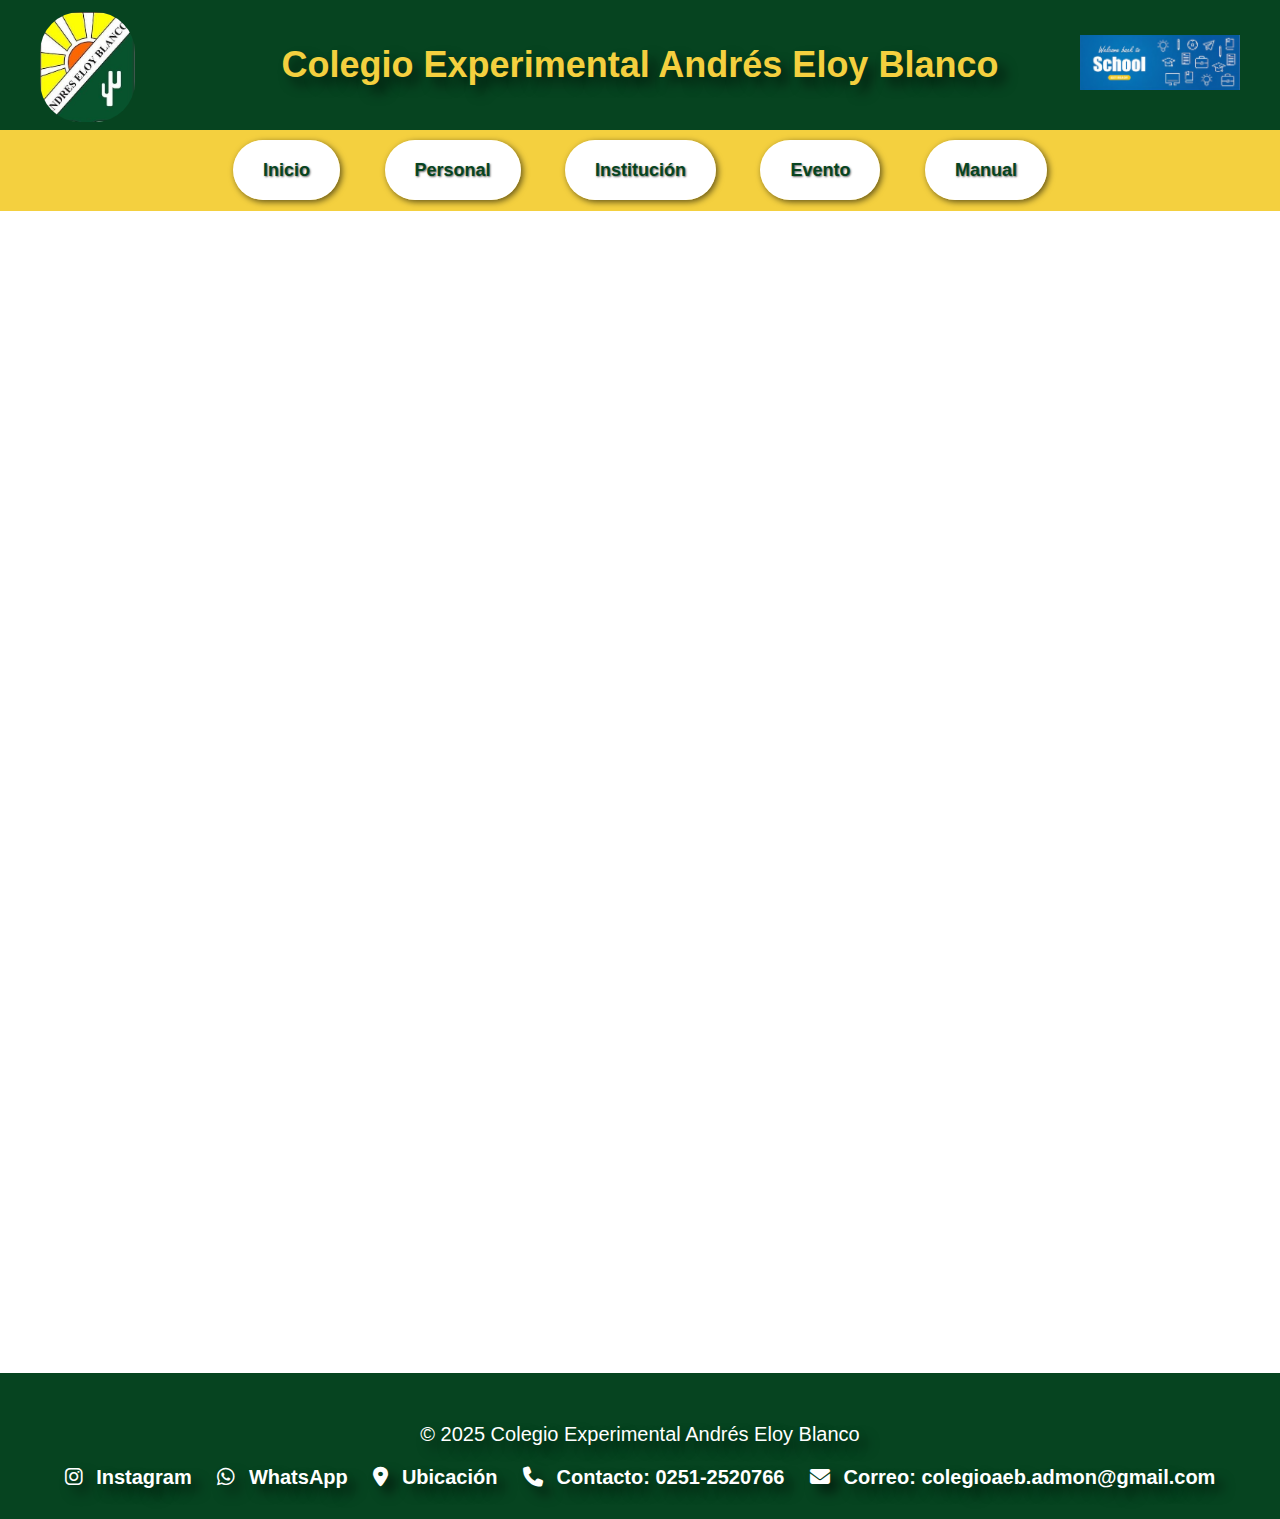
<file: ColegioAELBBfinal/index.html>
<!DOCTYPE html> <!-- Define el tipo de documento como HTML5 -->
<html lang="es"> <!-- Indica que el idioma principal del contenido es español -->
<head>
  <meta charset="UTF-8"> <!-- Codificación de caracteres para soportar acentos y símbolos -->
  <meta name="viewport" content="width=device-width, initial-scale=1.0"> <!-- Hace que el sitio sea responsive en móviles -->
  <title>COLEGIO AELB </title> <!-- Título que aparece en la pestaña del navegador -->
  <link rel="stylesheet" href="Style/style.css"> <!-- Enlace al archivo CSS dentro de la carpeta Style -->
  <link rel="stylesheet" href="https://cdnjs.cloudflare.com/ajax/libs/font-awesome/6.5.0/css/all.min.css">
</head>
<body>

  <!-- Encabezado principal del sitio -->
<header>
  <img src="img/banner.png" alt="Banner" class="banner">
  <img src="img/logo.jpg" alt="Logo" class="Logo">
  <div class="contenedor-texto-banner">
    <div class="texto-box">
      <h1>Colegio Experimental Andrés Eloy Blanco</h1>
    </div>
  </div>
</header>

  <!-- Menú de navegación con enlaces a las otras páginas -->
  <nav>
    <ul>
      <li><a href="index.html" class="active">Inicio</a></li>
      <li><a href="personal.html">Personal</a></li>
      <li><a href="institucion.html">Institución</a></li>
      <li><a href="evento.html">Evento</a></li>
      <li><a href="MANUAL DE USUARIO COLEGIO ANDRÉS ELOY BLANCO WEB.pdf" target="_blank">Manual</a></li>
    </ul>
  </nav>

  <!-- Sección central de bienvenida -->
<section class="bienvenida">
  <div class="overlay">
    <h2>Bienvenidos</h2>
    <p>Conoce nuestra institución y su compromiso con la educación.</p>
  </div>
</section>

<!-- Contenedor para dos secciones lado a lado -->
<div class="secciones-dobles">
  <!-- Sección de introducción -->
  <section class="introduccion">
    <div class="overlay">
      <h2>Introducción</h2>
      <p>El Colegio Experimental Andrés Eloy Blanco es un espacio de formación integral...</p>
    </div>
  </section>

  <!-- Sección de valores -->
  <section class="valores">
    <div class="overlay">
      <h2>Valores</h2>
      <p>Respeto, responsabilidad, solidaridad y compromiso.</p>
    </div>
  </section>
</div>


  <!-- Pie de página con derechos de autor -->
  <footer>
  <p>&copy; 2025 Colegio Experimental Andrés Eloy Blanco</p>
  <div class="footer-links">
    <a href="https://www.instagram.com/andreseloyblancooficial" target="_blank"><i class="fab fa-instagram"></i> Instagram</a>
    <a href="https://wa.me/584121408017" target="_blank"><i class="fab fa-whatsapp"></i> WhatsApp</a> 
    <a href="https://www.google.com/maps?q=Colegio+Experimental+Andrés+Eloy+Blanco,+Barquisimeto,+Lara,+Venezuela" target="_blank"><i class="fas fa-map-marker-alt"></i> Ubicación</a> 
    <a href="tel:+582512520766"><i class="fas fa-phone"></i> Contacto: 0251-2520766</a> 
    <a href="mailto:colegioaeb.admon@gmail.com"><i class="fas fa-envelope"></i> Correo: colegioaeb.admon@gmail.com</a>
  </div>
</footer>
</body>
</html>
</file>
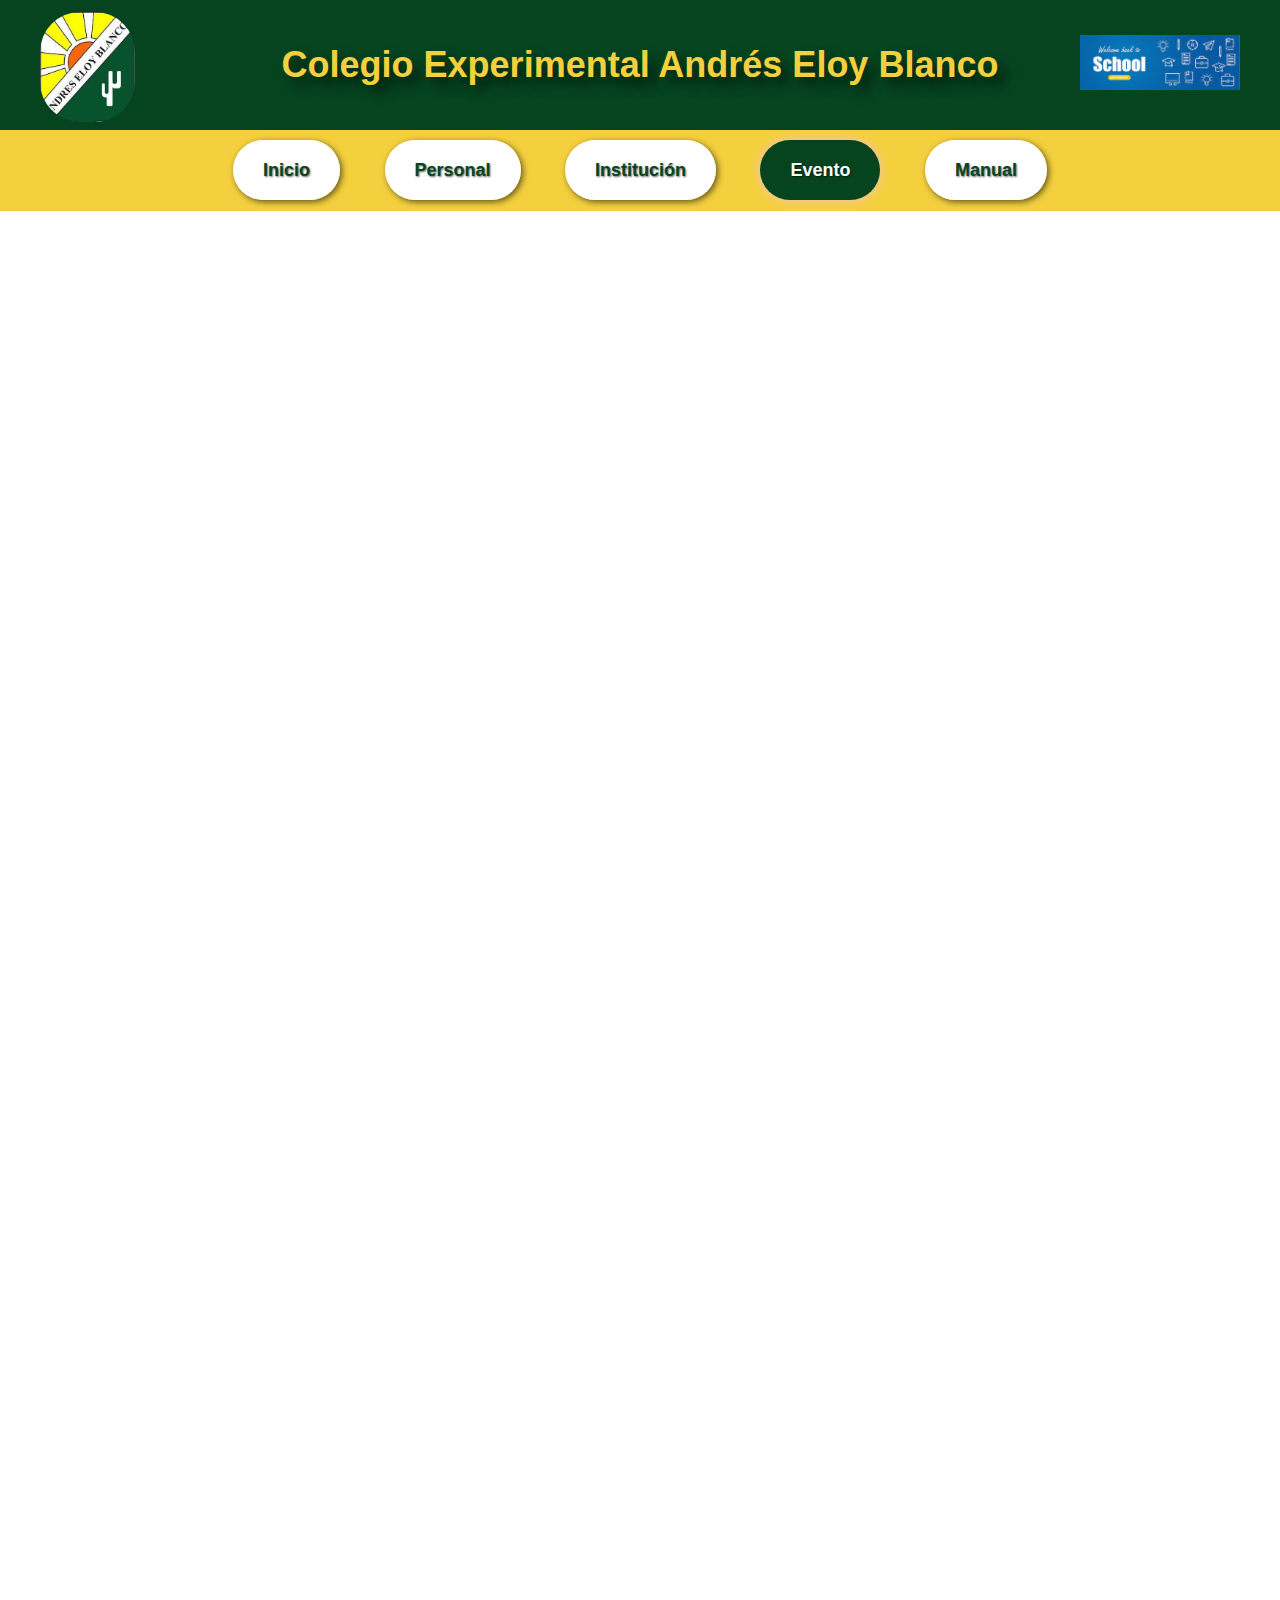
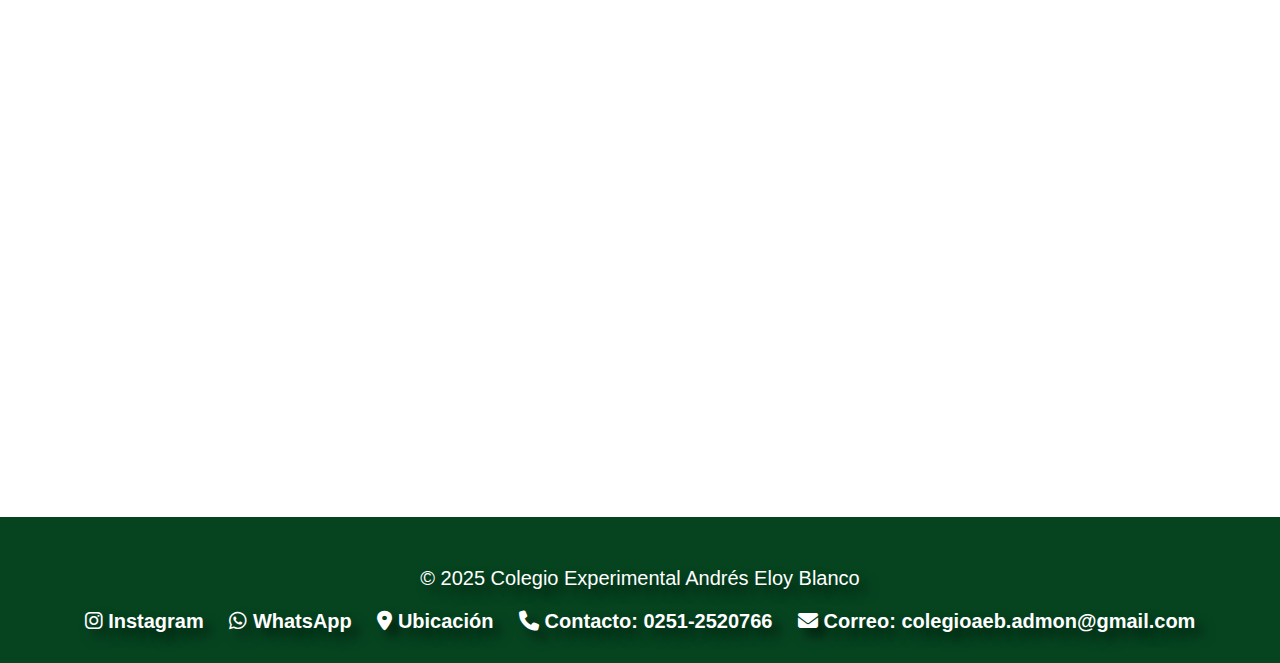
<file: ColegioAELBBfinal/evento.html>
<!DOCTYPE html>
<html lang="es">
<head>
  <meta charset="UTF-8">
  <meta name="viewport" content="width=device-width, initial-scale=1.0">
  <title>Eventos | Colegio AELB</title>
  <link rel="stylesheet" href="Style/style4.css">
  <link rel="stylesheet" href="https://cdnjs.cloudflare.com/ajax/libs/font-awesome/6.5.0/css/all.min.css">
</head>
<body>

  <!-- Encabezado principal del sitio -->
<header>
  <img src="img/banner.png" alt="Banner" class="banner">
  <img src="img/logo.jpg" alt="Logo" class="Logo">
  <div class="contenedor-texto-banner">
    <div class="texto-box">
      <h1>Colegio Experimental Andrés Eloy Blanco</h1>
    </div>
  </div>
</header>

  <!-- 🧭 Navegación -->
  <nav>
    <ul>
      <li><a href="index.html">Inicio</a></li>
      <li><a href="personal.html">Personal</a></li>
      <li><a href="institucion.html">Institución</a></li>
      
      <li><a href="evento.html" class="active">Evento</a></li>
          <li><a href="MANUAL DE USUARIO COLEGIO ANDRÉS ELOY BLANCO WEB.pdf" target="_blank">Manual</a></li>

    </ul>
  </nav>

  <!-- 🎉 Sección de eventos -->
  <main>
    <!-- Evento 1 -->
    <section class="evento fade-in">
      <h2>Semana Andresista</h2>
      <div class="galeria-evento">
        <img src="img/andresista1.jpeg">
        <img src="img/andresista2.jpeg">
        <img src="img/andresista3.jpeg">
      </div>
    </section>

    <!-- Evento 2 -->
    <section class="evento fade-in">
      <h2>14 De Febrero</h2>
      <div class="galeria-evento">
        <img src="img/14febrero1.jpeg">
        <img src="img/14febrero2.jpeg">
        <img src="img/14febrero3.jpeg">
      </div>
    </section>

    <!-- Evento 3 -->
    <section class="evento fade-in">
      <h2>Compartir Navideño</h2>
      <div class="galeria-evento">
        <img src="img/navideño1.jpeg">
        <img src="img/navideño2.jpeg">
        <img src="img/navideño3.jpeg">
      </div>
    </section>

    <!-- Evento 4 -->
    <section class="evento fade-in">
      <h2>Caminata Por La Divina Pastora</h2>
      <div class="galeria-evento">
        <img src="img/divina1.jpeg">
        <img src="img/divina2.jpeg">
        <img src="img/divina3.jpeg">
      </div>
    </section>

    <!-- Evento 5 -->
    <section class="evento fade-in">
      <h2>Visitas Comunitarias Al HONIM:</h2>
      <div class="galeria-evento">
        <img src="img/HONIM1.jpeg">
        <img src="img/HONIM2.jpeg">
        <img src="img/HONIM3.jpeg">
      </div>
    </section>

    <!-- Pie de página con derechos de autor -->
  <footer>
  <p>&copy; 2025 Colegio Experimental Andrés Eloy Blanco</p>
  <div class="footer-links">
    <a href="https://www.instagram.com/andreseloyblancooficial" target="_blank"><i class="fab fa-instagram"></i> Instagram</a>
    <a href="https://wa.me/584121408017" target="_blank"><i class="fab fa-whatsapp"></i> WhatsApp</a> 
    <a href="https://www.google.com/maps?q=Colegio+Experimental+Andrés+Eloy+Blanco,+Barquisimeto,+Lara,+Venezuela" target="_blank"><i class="fas fa-map-marker-alt"></i> Ubicación</a> 
    <a href="tel:+582512520766"><i class="fas fa-phone"></i> Contacto: 0251-2520766</a> 
    <a href="mailto:colegioaeb.admon@gmail.com"><i class="fas fa-envelope"></i> Correo: colegioaeb.admon@gmail.com</a>
  </div>
</footer>

</body>
</html>
</file>
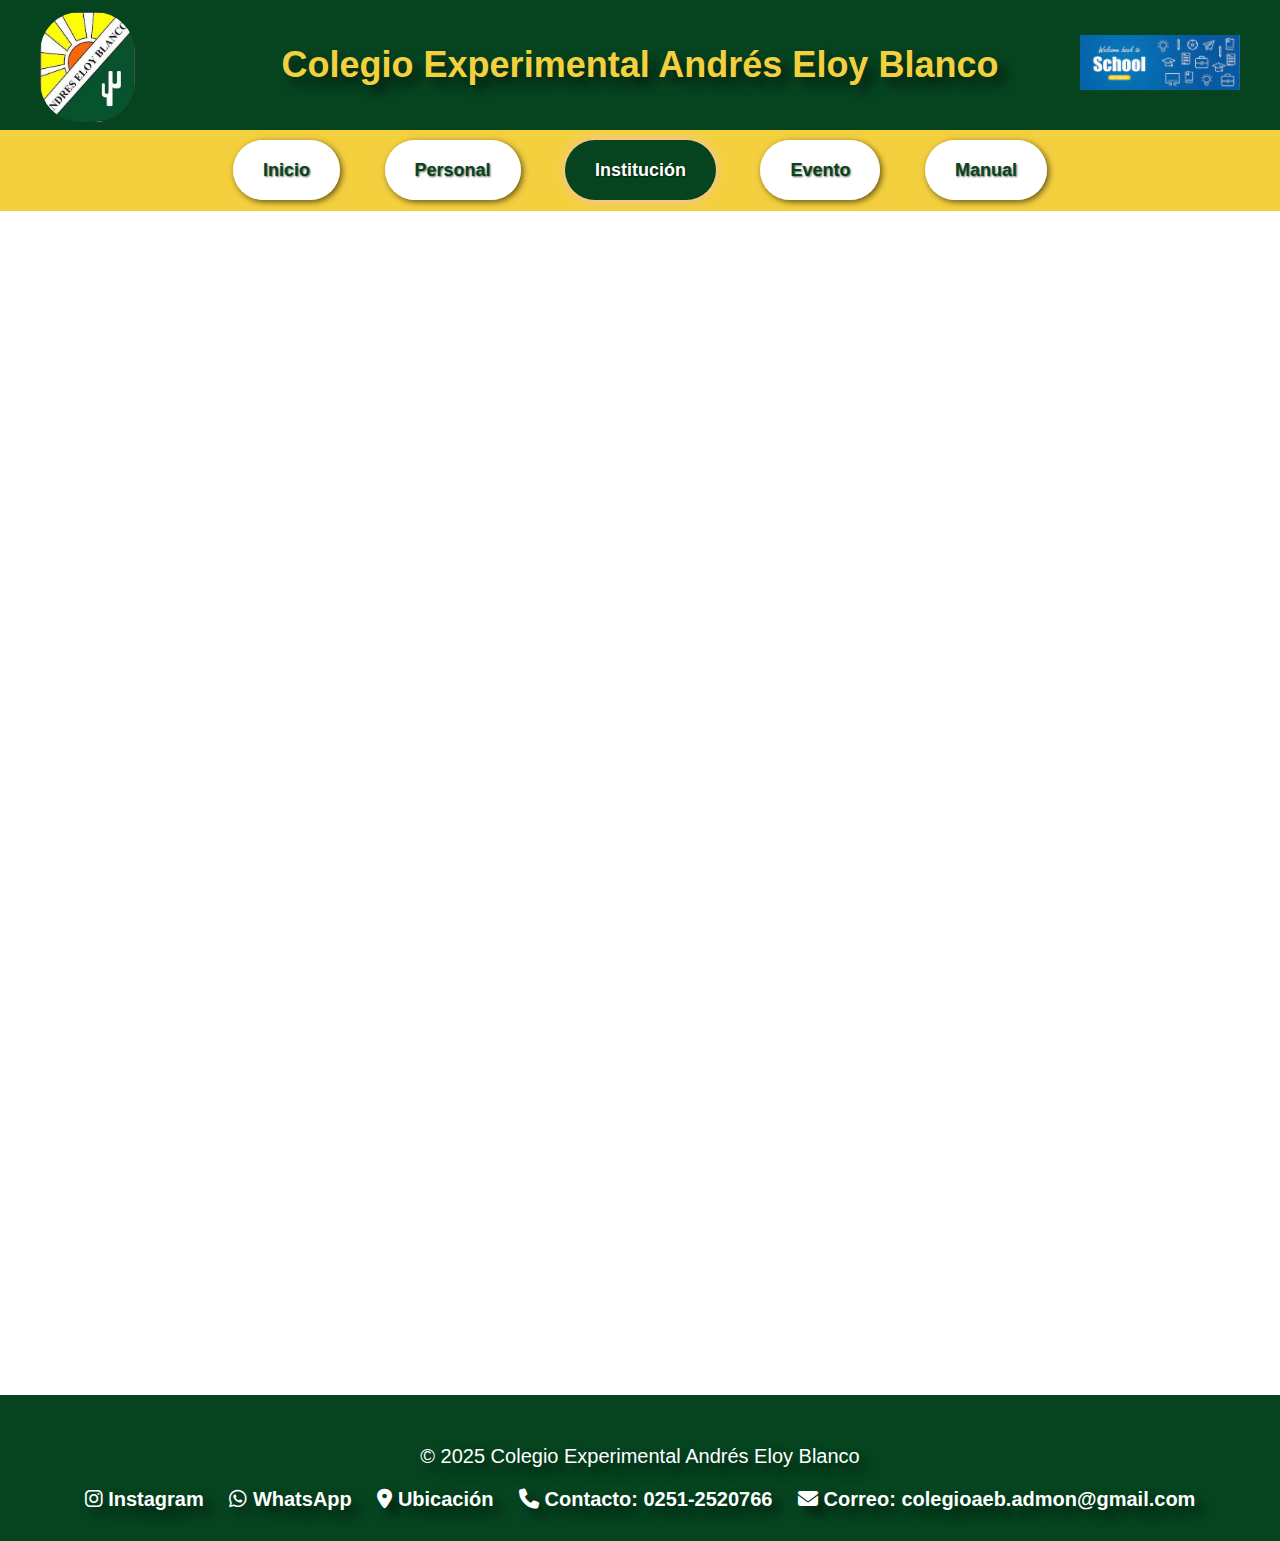
<file: ColegioAELBBfinal/institucion.html>
<!DOCTYPE html>
<html lang="es">
<head>
  <meta charset="UTF-8">
  <meta name="viewport" content="width=device-width, initial-scale=1.0">
  <title>Institución | Colegio AELB</title>
  <link rel="stylesheet" href="Style/style3.css">
  <link rel="stylesheet" href="https://cdnjs.cloudflare.com/ajax/libs/font-awesome/6.5.0/css/all.min.css">
</head>
<body>

  <!-- Encabezado principal del sitio -->
<header>
  <img src="img/banner.png" alt="Banner" class="banner">
  <img src="img/logo.jpg" alt="Logo" class="Logo"> 
  <div class="contenedor-texto-banner">
    <div class="texto-box">
      <h1>Colegio Experimental Andrés Eloy Blanco</h1>
    </div>
  </div>
</header>

  <!-- 🧭 Navegación -->
  <nav>
    <ul>
      <li><a href="index.html">Inicio</a></li>
      <li><a href="personal.html">Personal</a></li>
      <li><a href="institucion.html" class="active">Institución</a></li>
      <li><a href="evento.html">Evento</a></li>
            <li><a href="MANUAL DE USUARIO COLEGIO ANDRÉS ELOY BLANCO WEB.pdf" target="_blank">Manual</a></li>

    </ul>
  </nav>

  <!-- 📝 Introducción institucional -->
  <section class="introduccion fade-in">
    <h2>Sobre Nuestra Institución</h2>
    <p>El Colegio Experimental Andrés Eloy Blanco es un espacio de formación integral que promueve valores, conocimiento y creatividad. Contamos con instalaciones modernas que apoyan el desarrollo académico, deportivo y cultural de nuestros estudiantes.</p>
  </section>

  <!-- 🖼️ Galería institucional -->
  <section class="galeria fade-in">
    <div class="imagen"><img src="img/INTTCN1.jfif"></div>
    <div class="imagen"><img src="img/INTTCN2.jpeg"></div>
    <div class="imagen"><img src="img/INTTCN3.jpeg"></div>
    <div class="imagen"><img src="img/INTTCN4.jpeg"></div>
    <div class="imagen"><img src="img/INTTCN5.jpeg"></div>
    <div class="imagen"><img src="img/INTTCN6.jpeg"></div>
    <div class="imagen"><img src="img/INTTCN7.jpeg"></div>
    <div class="imagen"><img src="img/INTTCN8.jpeg"></div>
    <div class="imagen"><img src="img/INTTCN9.jpeg"></div>
    <div class="imagen"><img src="img/INTTCN10.jpeg"></div>
    <div class="imagen"><img src="img/INTTCN11.jpeg"></div>
    <div class="imagen"><img src="img/INTTCN12.jpeg"></div>
  </section>

 <!-- Pie de página con derechos de autor -->
  <footer>
  <p>&copy; 2025 Colegio Experimental Andrés Eloy Blanco</p>
  <div class="footer-links">
    <a href="https://www.instagram.com/andreseloyblancooficial" target="_blank"><i class="fab fa-instagram"></i> Instagram</a>
    <a href="https://wa.me/584121408017" target="_blank"><i class="fab fa-whatsapp"></i> WhatsApp</a> 
    <a href="https://www.google.com/maps?q=Colegio+Experimental+Andrés+Eloy+Blanco,+Barquisimeto,+Lara,+Venezuela" target="_blank"><i class="fas fa-map-marker-alt"></i> Ubicación</a> 
    <a href="tel:+582512520766"><i class="fas fa-phone"></i> Contacto: 0251-2520766</a> 
    <a href="mailto:colegioaeb.admon@gmail.com"><i class="fas fa-envelope"></i> Correo: colegioaeb.admon@gmail.com</a>
  </div>
</footer>

</body>
</html>
</file>
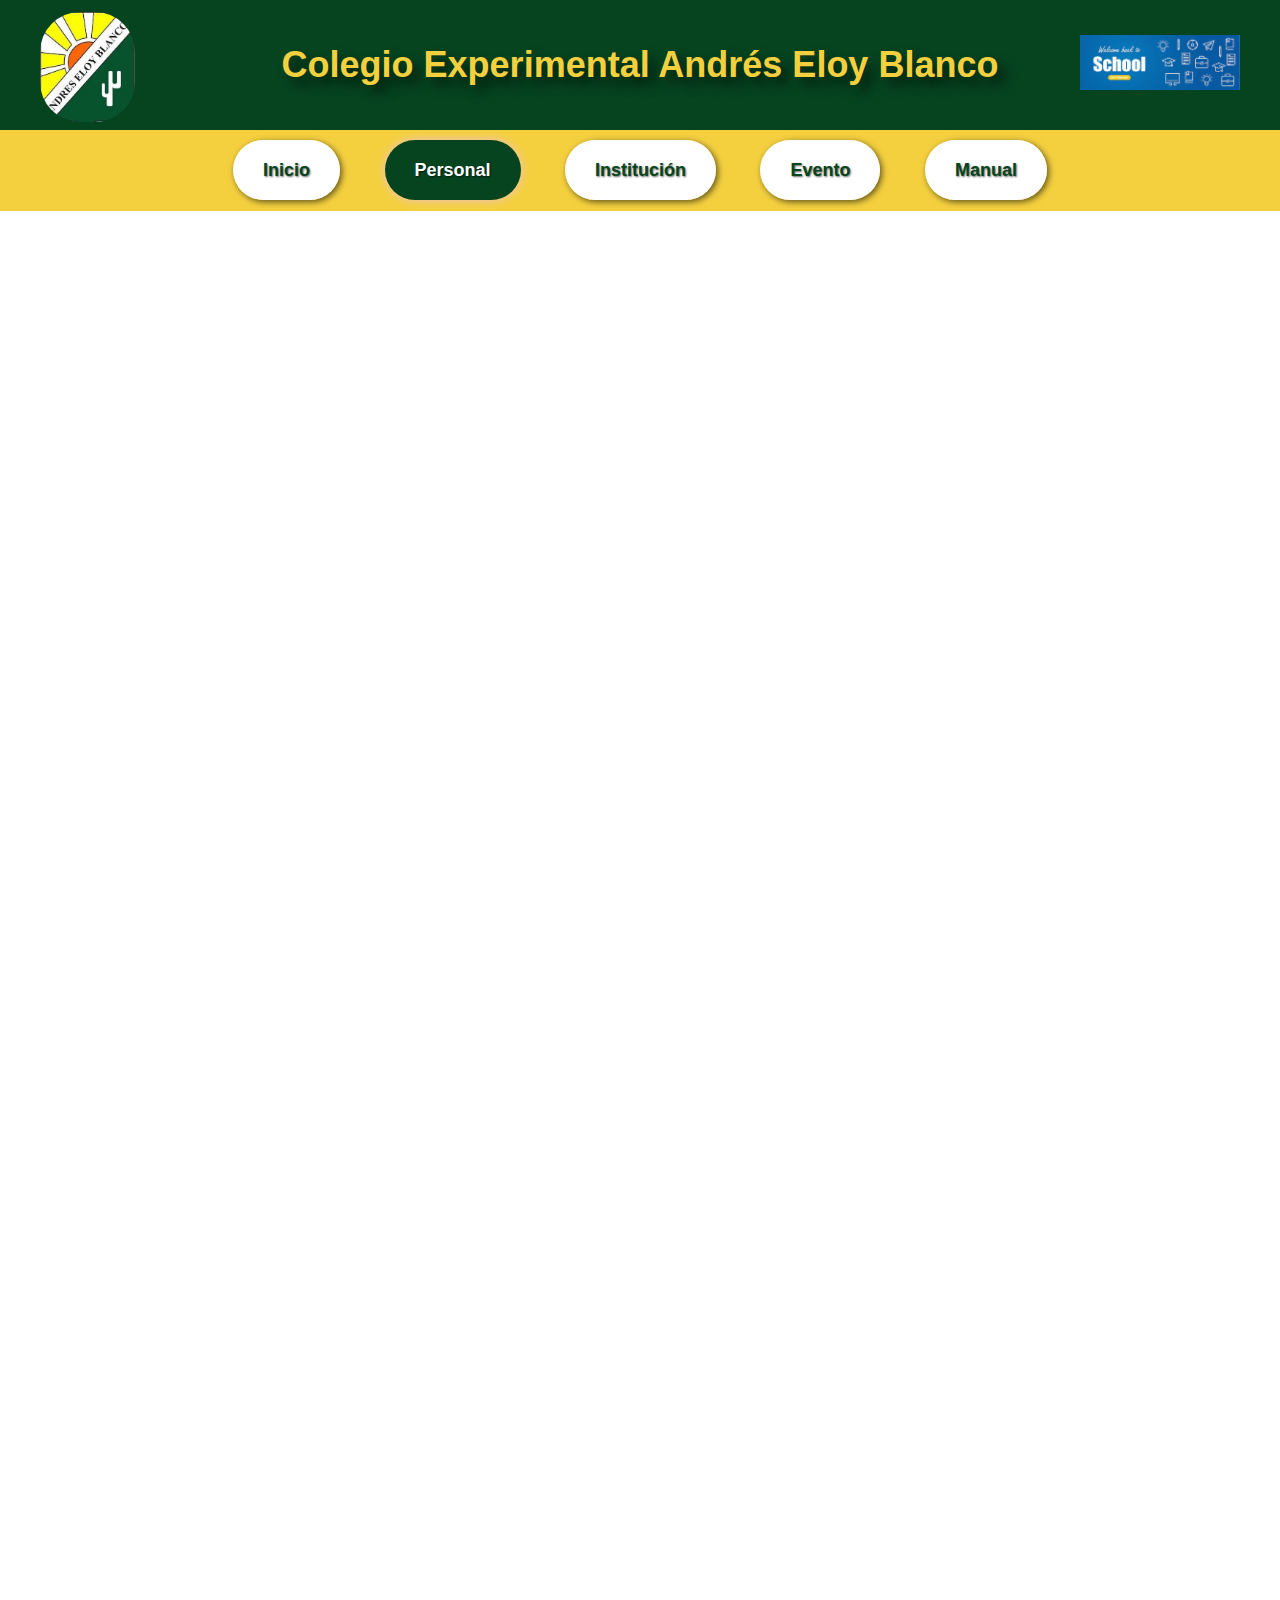
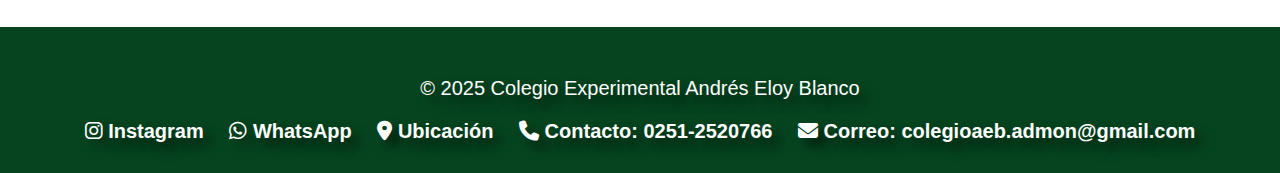
<file: ColegioAELBBfinal/personal.html>
<!DOCTYPE html>
<html lang="es">
<head>
  <meta charset="UTF-8">
  <meta name="viewport" content="width=device-width, initial-scale=1.0">
  <title>Información | Colegio AELB</title>
  <link rel="stylesheet" href="Style/style2.css">
 <link rel="stylesheet" href="https://cdnjs.cloudflare.com/ajax/libs/font-awesome/6.5.0/css/all.min.css">
</head>
<body>

  <!-- Encabezado principal del sitio -->
<header>
  <img src="img/banner.png" alt="Banner" class="banner">
  <img src="img/logo.jpg" alt="Logo" class="Logo">   
  <div class="contenedor-texto-banner">
    <div class="texto-box">
      <h1>Colegio Experimental Andrés Eloy Blanco</h1>
    </div>
  </div>
</header>

  <!-- Navegación -->
  <nav>
    <ul>
      <li><a href="index.html">Inicio</a></li>
      <li><a href="personal.html" class="active">Personal</a></li>
      <li><a href="institucion.html">Institución</a></li>
      <li><a href="evento.html">Evento</a></li>
            <li><a href="MANUAL DE USUARIO COLEGIO ANDRÉS ELOY BLANCO WEB.pdf" target="_blank">Manual</a></li>

    </ul>
  </nav>

  <!--  Galería de profesores -->
  <section class="galeria-profesores">
    <!-- Repite esta estructura para cada profesor -->
    <div class="profesor">
      <div class="imagen-contenedor">
        <img src="img/profe1.jpg">
      </div>
      <h3>Dir. William Jhonson</h3>
      <p>Director</p>
      <p>6 Años en la institución</p>
      <p>26 Años de experiencia</p>  
    </div>

    <div class="profesor">
      <div class="imagen-contenedor">
        <img src="img/profe2.jpeg">
      </div>
      <h3>Prof. Yaribel Camacaro</h3>
      <p> Orientadora y robótica</p>
      <p> 4 Años en la institución</p>
      <p> 23 Años de experiencia</p>  
    </div>

    <div class="profesor">
      <div class="imagen-contenedor">
        <img src="img/profe3.jpeg">
      </div>
      <h3>Prof. Eden  Pérez</h3>
      <p>Biología y química</p>
      <p>4 Años en la institución</p>
      <p>24 Años de experiencia</p>
    </div>

    <div class="profesor">
      <div class="imagen-contenedor">
        <img src="img/profe4.jpeg">
      </div>
      <h3>Prof. Blanco Luogo</h3>
      <p>40 Años de experiencia</p>
      <p>Primaria y bachillerato</p>
    </div>

    <div class="profesor">
      <div class="imagen-contenedor">
        <img src="img/profe5.jpeg">
      </div>
      <h3>Prof. Hector Basquet</h3>
      <p>Ingles</p>
      <p>2 Años en la institución</p>
      <p>21 Años de experiencia en ingles</p>    
    </div>

    <div class="profesor">
      <div class="imagen-contenedor">
        <img src="img/profe6.jpeg">
      </div>
      <h3>Prof. Elimar almao</h3>
      <p>Asistente administrativo y auxiliar de prescolar</p>
      <p>8 Años en la institución</p>
      <p>16 Años de experiencia</p>    
    </div>

    <div class="profesor">
      <div class="imagen-contenedor">
        <img src="img/profe7.jpeg">
      </div>
      <h3>Prof. José Francisco Cortez </h3>
      <p>Educación Física</p>
      <p>3 Años en la institución</p>
      <p>7 Años de experiencia</p>  
      <p>Ciencias sociales, Ghc, Artes y patrimonio, Formación para la soberinaria, Crp y orientador</p> 
    </div>

    <div class="profesor">
      <div class="imagen-contenedor">
        <img src="img/profe8.jpeg">
      </div>
      <h3>Prof. Yensirex Parra</h3>
      <p>Matematicas y control de estudio</p>
      <p>12 Años en la institución</p>
      <p>15 años de experiencia</p>    
    </div>

    <div class="profesor">
      <div class="imagen-contenedor">
        <img src="img/profe9.jpeg">
      </div>
      <h3>Prof. Dioselin Labrador</h3>
      <p>Robótica</p>    
      <p>2 Años en el colegio</p>
      <p>6 Años de experiencia como docente</p>
    </div>
  </section>

  <!-- Pie de página con derechos de autor -->
  <footer>
  <p>&copy; 2025 Colegio Experimental Andrés Eloy Blanco</p>
  <div class="footer-links">
    <a href="https://www.instagram.com/andreseloyblancooficial" target="_blank"><i class="fab fa-instagram"></i> Instagram</a>
    <a href="https://wa.me/584121408017" target="_blank"><i class="fab fa-whatsapp"></i> WhatsApp</a> 
    <a href="https://www.google.com/maps?q=Colegio+Experimental+Andrés+Eloy+Blanco,+Barquisimeto,+Lara,+Venezuela" target="_blank"><i class="fas fa-map-marker-alt"></i> Ubicación</a> 
    <a href="tel:+582512520766"><i class="fas fa-phone"></i> Contacto: 0251-2520766</a> 
    <a href="mailto:colegioaeb.admon@gmail.com"><i class="fas fa-envelope"></i> Correo: colegioaeb.admon@gmail.com</a>
  </div>
</footer>

</body>
</html>
</file>
<file: ColegioAELBBfinal/Style/style.css>
:root {
  --verde-oscuro: #064420;
  --blanco: #ffffff;
  --amarillo: #f4d03f;
  --sombra-negra: rgba(0, 0, 0, 0.6);
}

/* 🧱 Estilos generales del cuerpo del sitio */
body {
  margin: 0;
  font-family: Arial, sans-serif;
}

header {
  position: fi;
  background-color: var(--verde-oscuro);
  color: var(--amarillo);
  padding: 40px;
  overflow: hidden;
}

/* Banner arriba a la derecha */
.banner {
  position: absolute;
  top: 35px;
  right: 40px;
  width: 160px;
  height: auto;
}

.Logo {
  position: absolute;
  top: 12px;
  left: 40px;
  width: 95px;
  height: auto;
  border-radius: 40px;
}

/* Contenedor del texto centrado */
.contenedor-texto-banner {
  display: flex;
  justify-content: center;
  align-items: center;
  min-height: 50px; /* igual o mayor al alto del banner */
}

.texto-box {
  text-align: center;
}

.texto-box h1 {
  
  margin: 0;
  font-size: 36px;
  text-shadow: 8px 8px 12px var(--sombra-negra);
}

/*  Barra de navegación principal */
nav {
  background-color: var(--amarillo);
  padding: 30px;
  text-align: center;
}

nav ul {
  padding: 0;
  margin: 0;
}

nav ul li {
  display: inline;
  margin: 20px;
}

/*  Estilos para los enlaces del menú */
nav ul li a {
  text-decoration: none;
  color: var(--verde-oscuro);
  font-weight: bold;
  font-size: 18px;
  background-color: var(--blanco);
  padding: 20px 30px;
  border-radius: 40px;
  transition: all 0.3s ease;
  text-shadow: 1px 1px 2px var(--sombra-negra);
  box-shadow: 2px 2px 6px var(--sombra-negra);
}

/*  Efecto al pasar el cursor por encima */
nav ul li a:hover {
  background-color: var(--verde-oscuro);
  color: var(--blanco);
  transform: scale(1.05);
  box-shadow: 0 0 12px var(--sombra-negra);
}

/* Sección central de bienvenida */
.bienvenida {
  background-image: url('../img/institucion.jpeg');
  background-size: cover;
  background-position: center;
  color: var(--blanco);
  padding: 200px 20px;
  margin: 20px;
  border-radius: 50px;
  box-shadow: 0 0 20px var(--sombra-negra);
  opacity: 0;
  transform: translateY(20px);
  animation: fadeInUp 0.8s ease forwards;
}

/* Contenedor de secciones dobles */
.secciones-dobles {
  display: flex;
  gap: 20px;
  margin: 20px;
  justify-content: center;
}

/*  Secciones de introducción y valores */
.introduccion, .valores {
  flex: 45%;
  background-size: cover;
  background-position: center;
  color: var(--blanco);
  padding: 60px 20px;
  border-radius: 50px;
  box-shadow: 0 0 20px var(--sombra-negra);
  opacity: 0;
  transform: translateY(20px);
  animation: fadeInUp 0.8s ease forwards;
}

.introduccion {
  background-image: url('../img/introduccion.jpg');
}

.valores {
  background-image: url('../img/valores.jpg');
}

/*  Capa semitransparente */
.overlay {
  padding: 90px;
  opacity: 0;
  transform: translateY(20px);
  animation: fadeInUp 1s ease forwards;
}

@keyframes fadeInUp {
  to {
    opacity: 1;
    transform: translateY(0);
  }
}

/*  Pie de página */
footer {
  background-color: var(--verde-oscuro);
  color: var(--blanco);
  text-align: center;
  padding: 30px;
  font-size: 20px;
  text-shadow: 8px 8px 12px var(--sombra-negra);
}

.footer-links {
  margin-top: 10px;
}

.footer-links a,
.footer-links span {
  color: var(--blanco);
  text-decoration: none;
  margin: 0 10px;
  font-weight: bold;
  transition: color 0.3s ease;
}

.footer-links a:hover {
  color: var(--amarillo);
}

.footer-links i {
  margin-right: 8px;
}

/* =========================
    ESTILOS RESPONSIVE
   ========================= */
@media (max-width: 768px) {
  /*  Header */
  header {
    display: flex;
    flex-direction: column;
    align-items: center;
    text-align: center;
    position: relative;
    padding: 20px;
  }

  .Logo {
    position: static;
    margin-bottom: 15px;
  }

  .contenedor-texto-banner {
    order: 2;
    margin: 15px 0;
  }

  .banner {
    position: static;
    width: 180px;
    height: auto;
    order: 3;
    margin-bottom: 10px;
  }

  /*  Menú de navegación */
  nav ul {
    display: flex;
    flex-direction: row;      /* Siempre horizontal */
    justify-content: center;
    gap: 5px;                 /*  Espacio reducido */
    padding: 0;
    margin: 0;
    flex-wrap: nowrap;        /*  No permite saltar de línea */
  }

  nav ul li {
    display: inline-block;
    margin: 0;                /*  Quitar márgenes grandes */
  }

  nav ul li a {
    font-size: 18px;          /*  Más pequeños para que quepan */
    padding: 8px 12px;        /*  Reducir padding */
    border-radius: 20px;
  }

  /* Secciones */
  .bienvenida,
  .introduccion,
  .valores {
    margin: 10px;
    padding: 120px 20px;
    border-radius: 10px;
  }

  .secciones-dobles {
    flex-direction: column;
    gap: 15px;
  }

  /*  Footer */
  .footer-links {
    display: flex;
    flex-direction: column;
    align-items: center;
    gap: 5px;
  }

  .footer-links a {
    margin: 1px;
    font-size: 16px;
  }
}
</file>
<file: ColegioAELBBfinal/Style/style4.css>
:root {
  --verde-oscuro: #064420;
  --blanco: #ffffff;
  --amarillo: #f4d03f;
  --sombra-negra: rgba(0, 0, 0, 0.6);
}

/* Estilos generales */
body {
  margin: 0;
  font-family: Arial, sans-serif;
  background-color: var(--blanco);
}

header {
  position: relative;
  background-color: var(--verde-oscuro);
  color: var(--amarillo);
  padding: 40px;
  overflow: hidden;
}

/* Banner arriba a la derecha */
.banner {
  position: absolute;
  top: 35px;
  right: 40px;
  width: 160px;
  height: auto;
}

.Logo {
  position: absolute;
  top: 12px;
  left: 40px;
  width: 95px;
  height: auto;
  border-radius: 40px;
}

/* Contenedor del texto centrado */
.contenedor-texto-banner {
  display: flex;
  justify-content: center;
  align-items: center;
  min-height: 50px; /* igual o mayor al alto del banner */
}

.texto-box {
  text-align: center;
}

.texto-box h1 {
  margin: 0;
  font-size: 36px;
  text-shadow: 8px 8px 12px var(--sombra-negra);
}


/*  Navegación */
nav {
  background-color: var(--amarillo);
  padding: 30px;
  text-align: center;
}

nav ul {
  padding: 0;
  margin: 0;
}

nav ul li {
  display: inline;
  margin: 20px;
}

nav ul li a {
  text-decoration: none;
  color: var(--verde-oscuro);
  font-weight: bold;
  font-size: 18px;
  background-color: var(--blanco);
  padding: 20px 30px;
  border-radius: 40px;
  transition: all 0.3s ease;
  text-shadow: 1px 1px 2px var(--sombra-negra);
  box-shadow: 2px 2px 6px var(--sombra-negra);
}

nav ul li a.active {
  background-color: var(--verde-oscuro);
  color: var(--blanco);
  box-shadow: 0 0 10px #f0c0d0;
}

/*  Eventos */
.evento {
  background-color: var(--blanco);
  padding: 40px;
  margin: 30px auto;
  border-radius: 30px;
  box-shadow: 0 0 20px var(--verde-oscuro);
  max-width: 1000px;
  text-align: center;
  animation: fadeInUp 0.8s ease forwards;
}

.evento h2 {
  color: var(--verde-oscuro);
  font-size: 28px;
  margin-bottom: 10px;
}

.evento p {
  font-style: italic;
  color: var(--verde-oscuro);
  margin-bottom: 20px;
}

/*  Galería de imágenes */
.galeria-evento {
  display: flex;
  gap: 20px;
  justify-content: center;
  flex-wrap: wrap;
}

.galeria-evento img {
  width: 30%;
  height: 200px;
  object-fit: cover;
  border-radius: 15px;
  box-shadow: 0 0 10px var(--verde-oscuro);
  transition: transform 0.3s ease;
}

.galeria-evento img:hover {
  transform: scale(1.05);
}

/*  Pie de página */
footer {
  background-color: var(--verde-oscuro);
  color: var(--blanco);
  text-align: center;
  padding: 30px;
  font-size: 20px;
  text-shadow: 8px 8px 12px var(--sombra-negra); /* Sombra negra al texto del encabezado */
}
.footer-links {
  margin-top: 10px;
}

.footer-links a:hover {
  color: var(--blanco);
}

.footer-links {
  margin-top: 10px;
}

.footer-links a,
.footer-links span {
  color: var(--blanco);
  text-decoration: none;
  margin: 0 10px;
  font-weight: bold;
  transition: color 0.3s ease;
}

.footer-links a:hover {
  color: var(--amarillo);
}

/*  Animación */
.fade-in {
  opacity: 0;
  transform: translateY(20px);
  animation: fadeInUp 0.8s ease forwards;
}

@keyframes fadeInUp {
  to {
    opacity: 1;
    transform: translateY(0);
  }
}

/*  Responsive */
@media (max-width: 768px) {
  .galeria-evento img {
    width: 100%;
    height: auto;
  }
}

/*  Responsive */
@media (max-width: 768px) {
  /*  Header en móvil */
  header {
    display: flex;
    flex-direction: column;   /* Se apilan */
    align-items: center;
    text-align: center;
    position: relative;
    padding: 20px;
  }

 .Logo {
    position: static;
    margin-bottom: 15px;
  }

  .contenedor-texto-banner {
    order: 2;                 /* Texto en el centro */
    margin: 15px 0;
  }

  .banner {
    position: static;         /* Quitar absolute */
    width: 180px;             /* Más pequeño en móvil */
    height: auto;
    order: 3;                 /* Banner debajo del texto */
    margin-bottom: 10px;
  }

  /* Menú de navegación */
  nav ul {
    display: flex;
    flex-direction: row;      /* Siempre horizontal */
    justify-content: center;
    gap: 5px;
    padding: 0;
    margin: 0;
    flex-wrap: nowrap;        /* No saltan de línea */
  }

  nav ul li {
    display: inline-block;
    margin: 0;
  }

  nav ul li a {
    font-size: 18px;          /*  Tamaño fijo */
    padding: 8px 12px;        /* Ajuste de padding */
    border-radius: 20px;
  }

  /*  Galería de eventos */
  .galeria-evento img {
    width: 100%;
    height: auto;
  }

  /*  Footer EXACTO como pediste */
  .footer-links {
    display: flex;
    flex-direction: column;
    align-items: center;
    gap: 5px;
  }

  .footer-links a {
    margin: 1px;
    font-size: 16px;
  }
}
</file>
<file: ColegioAELBBfinal/Style/style3.css>
:root {
  --verde-oscuro: #064420;
  --blanco: #ffffff;
  --amarillo: #f4d03f;
  --sombra-negra: rgba(0, 0, 0, 0.6);
}

/*  Base */
body {
  margin: 0;
  font-family: Arial, sans-serif;
  background-color: var(--blanco);
}

header {
  position: relative;
  background-color: var(--verde-oscuro);
  color: var(--amarillo);
  padding: 40px;
  overflow: hidden;
}

/* Banner arriba a la derecha */
.banner {
  position: absolute;
  top: 35px;
  right: 40px;
  width: 160px;
  height: auto;
}

.Logo {
  position: absolute;
  top: 12px;
  left: 40px;
  width: 95px;
  height: auto;
  border-radius: 40px;
}

/* Contenedor del texto centrado */
.contenedor-texto-banner {
  display: flex;
  justify-content: center;
  align-items: center;
  min-height: 50px; /* igual o mayor al alto del banner */
}

.texto-box {
  text-align: center;
}

.texto-box h1 {
  margin: 0;
  font-size: 36px;
  text-shadow: 8px 8px 12px var(--sombra-negra);
}


/* Navegación */
nav {
  background-color: var(--amarillo);
  padding: 30px;
  text-align: center;
}

nav ul {
  padding: 0;
  margin: 0;
}

nav ul li {
  display: inline;
  margin: 20px;
}

nav ul li a {
  text-decoration: none;
  color: var(--verde-oscuro);
  font-weight: bold;
  font-size: 18px;
  background-color: var(--blanco);
  padding: 20px 30px;
  border-radius: 40px;
  transition: all 0.3s ease;
  text-shadow: 1px 1px 2px var(--sombra-negra);
  box-shadow: 2px 2px 6px var(--sombra-negra);
}

nav ul li a.active {
  background-color: var(--verde-oscuro);
  color: var(--blanco);
  box-shadow: 0 0 10px #f0c0d0;
}

/*  Introducción */
.introduccion {
  max-width: 900px;
  margin: 40px auto;
  padding: 30px;
  background-color: var(--blanco);
  border-radius: 30px;
  box-shadow: 0 0 20px var(--verde-oscuro);
  text-align: center;
}

.introduccion h2 {
  color: var(--verde-oscuro);
  font-size: 28px;
  margin-bottom: 10px;
}

.introduccion p {
  font-style: italic;
  color: var(--verde-oscuro);
  font-size: 18px;
}

/*  Galería */
.galeria {
  display: grid;
  grid-template-columns: repeat(auto-fit, minmax(250px, 1fr));
  gap: 30px;
  padding: 40px;
  max-width: 1200px;
  margin: auto;
}

.imagen {
  background-color: var(--blanco);
  border-radius: 20px;
  box-shadow: 0 0 15px var(--verde-oscuro);
  overflow: hidden;
  text-align: center;
  animation: fadeInUp 0.8s ease forwards;
}

.imagen img {
  width: 100%;
  height: 250px;
  object-fit: cover;
  display: block;
}

.imagen p {
  margin: 10px;
  font-style: italic;
  color: var(--verde-oscuro);
}

/*  Pie de página */
footer {
  background-color: var(--verde-oscuro);
  color: var(--blanco);
  text-align: center;
  padding: 30px;
  font-size: 20px;
  text-shadow: 8px 8px 12px var(--sombra-negra); /* Sombra negra al texto del encabezado */
}
.footer-links {
  margin-top: 10px;
}

.footer-links a:hover {
  color: var(--blanco);
}

.footer-links {
  margin-top: 10px;
}

.footer-links a,
.footer-links span {
  color: var(--blanco);
  text-decoration: none;
  margin: 0 10px;
  font-weight: bold;
  transition: color 0.3s ease;
}

.footer-links a:hover {
  color: var(--amarillo);
}

/*  Animación */
.fade-in {
  opacity: 0;
  transform: translateY(20px);
  animation: fadeInUp 0.8s ease forwards;
}

@keyframes fadeInUp {
  to {
    opacity: 1;
    transform: translateY(0);
  }
}

/* Responsive */
@media (max-width: 600px) {
  /* Header */
  header {
    display: flex;
    flex-direction: column;
    align-items: center;
    text-align: center;
    position: relative;
    padding: 20px;
  }

 .Logo {
    position: static;
    margin-bottom: 15px;
  }

  .contenedor-texto-banner {
    order: 2;
    margin: 15px 0;
  }

  .banner {
    position: static;
    width: 180px;
    height: auto;
    order: 3;
    margin-bottom: 10px;
  }

  /* Menú de navegación */
  nav ul {
    display: flex;
    flex-direction: row;
    justify-content: center;
    gap: 5px;
    padding: 0;
    margin: 0;
    flex-wrap: nowrap;
  }

  nav ul li {
    display: inline-block;
    margin: 0;
  }

  nav ul li a {
    font-size: 18px;   /*  Tamaño fijo */
    padding: 8px 12px;
    border-radius: 20px;
  }

  /* Introducción */
  .introduccion {
    max-width: 100%;        /*  Que no se salga */
    margin: 20px;           /*  Márgenes más pequeños */
    padding: 20px;          /*  Ajuste interno */
    border-radius: 20px;
  }

  .introduccion p {
    font-size: 16px;
  }

  /*  Galería */
  .imagen img {
    height: 150px;
  }

  /* 📌 Footer */
  .footer-links {
    display: flex;
    flex-direction: column;
    align-items: center;
    gap: 5px;
  }

  .footer-links a {
    margin: 1px;
    font-size: 16px;
  }
}
</file>
<file: ColegioAELBBfinal/Style/style2.css>
:root {
  --verde-oscuro: #064420;
  --blanco: #ffffff;
  --amarillo: #f4d03f;
  --sombra-negra: rgba(0, 0, 0, 0.6); /* Sombra negra para texto y elementos */
}

/*  Estilos generales del cuerpo del sitio */
body {
  margin: 0;
  font-family: Arial, sans-serif;
}

header {
  position: relative;
  background-color: var(--verde-oscuro);
  color: var(--amarillo);
  padding: 40px;
  overflow: hidden;
}

/* Banner arriba a la derecha */
.banner {
  position: absolute;
  top: 35px;
  right: 40px;
  width: 160px;
  height: auto;
}

.Logo {
  position: absolute;
  top: 12px;
  left: 40px;
  width: 95px;
  height: auto;
  border-radius: 40px;
}

/* Contenedor del texto centrado */
.contenedor-texto-banner {
  display: flex;
  justify-content: center;
  align-items: center;
  min-height: 50px; /* igual o mayor al alto del banner */
}

.texto-box {
  text-align: center;
}

.texto-box h1 {
  margin: 0;
  font-size: 36px;
  text-shadow: 8px 8px 12px var(--sombra-negra);
}


/*  Barra de navegación principal */
nav {
  background-color: var(--amarillo);
  padding: 30px;
  text-align: center;
}

nav ul {
  padding: 0;
  margin: 0;
}

nav ul li {
  display: inline;
  margin: 20px;
}

/*  Estilos para los enlaces del menú */
nav ul li a {
  text-decoration: none;
  color: var(--verde-oscuro);
  font-weight: bold;
  font-size: 18px;
  background-color: var(--blanco);
  padding: 20px 30px;
  border-radius: 40px;
  transition: all 0.3s ease;
  text-shadow: 1px 1px 2px var(--sombra-negra); /* Sombra al texto del botón */
  box-shadow: 2px 2px 6px var(--sombra-negra);  /* Sombra al botón */
}

/*  Estilo para el botón activo (página actual) */
nav ul li a.active {
  background-color: var(--verde-oscuro); /* Fondo verde oscuro */
  color: var(--blanco); /* Texto blanco */
      box-shadow: 0 0 10px #f0c0d0;
}

/*  Galería de profesores con 3 columnas por fila */
.galeria-profesores {
  display: flex;
  flex-wrap: wrap;
  justify-content: center;
  gap: 40px;
  padding: 40px 60px;
  background-color: var(--blanco);
}

/*  Tarjeta individual */
.profesor {
  width: calc(25.333% - 40px); /* 3 columnas con espacio entre ellas */
  background-color: var(--blanco);
  color: black;
  border-radius: 20px;
  text-align: center;
  padding: 20px;
  box-shadow: 0 0 20px var(--verde-oscuro); /* Sombra verde institucional */
  transition: transform 0.3s ease;
}

.profesor:hover {
  transform: translateY(-10px);
}

/*  Contenedor de imagen con sombra verde institucional */
.imagen-contenedor {
  width: 100%;
  height: 250px;
  overflow: hidden;
  border-radius: 15px;
  box-shadow: 0 0 15px var(--verde-oscuro);
  margin-bottom: 15px;
}

.imagen-contenedor img {
  width: 100%;
  height: 100%;
  object-fit: cover;
}

/* Texto dentro de la tarjeta */
.profesor h3 {
  margin: 10px 0 5px;
  font-size: 20px;
  font-weight: bold;
}

.profesor p {
  margin: 0;
  font-style: italic;
  color: var(--verde-oscuro);
}


/*  Pie de página */
footer {
  background-color: var(--verde-oscuro);
  color: var(--blanco);
  text-align: center;
  padding: 30px;
  font-size: 20px;
  text-shadow: 8px 8px 12px var(--sombra-negra); /* Sombra negra al texto del encabezado */
}
.footer-links {
  margin-top: 10px;
}

.footer-links a:hover {
  color: var(--blanco);
}

.footer-links {
  margin-top: 10px;
}

.footer-links a,
.footer-links span {
  color: var(--blanco);
  text-decoration: none;
  margin: 0 10px;
  font-weight: bold;
  transition: color 0.3s ease;
}

.footer-links a:hover {
  color: var(--amarillo);
}

@media (max-width: 900px) {
  .profesor {
    width: calc(50% - 40px); /* 2 columnas en pantallas medianas */
  }
}

@media (max-width: 600px) {
  .profesor {
    width: 100%; /* 1 columna en pantallas pequeñas */
  }
}

.profesor {
  opacity: 0;
  transform: translateY(20px);
  animation: fadeInUp 0.8s ease forwards;
}

@keyframes fadeInUp {
  to {
    opacity: 1;
    transform: translateY(0);
  }
}
/*  Efecto de movimiento al pasar el cursor */
img:hover {
  transform: scale(1.05);
  transition: transform 0.3s ease;
}
/* =========================
    ESTILOS RESPONSIVE waoz
   ========================= */
@media (max-width: 900px) {
  .profesor {
    width: calc(50% - 40px); /* 2 columnas en pantallas medianas */
  }
}

@media (max-width: 600px) {
  /* Header apilado en móvil */
  header {
    display: flex;
    flex-direction: column;
    align-items: center;
    text-align: center;
    position: relative;
    padding: 20px;
  }

  .Logo {
    position: static;
    margin-bottom: 15px;
  }

  .contenedor-texto-banner {
    order: 2;
    margin: 15px 0;
  }

  .banner {
    position: static;
    width: 180px;
    height: auto;
    order: 3;
    margin-bottom: 10px;
  }

  /* Nav: botones siempre en una fila, tamaño 18 */
  nav ul {
    display: flex;
    flex-direction: row;   /* Horizontal */
    justify-content: center;
    gap: 5px;
    padding: 0;
    margin: 0;
    flex-wrap: nowrap;     /* No saltan de línea */
  }

  nav ul li {
    display: inline-block;
    margin: 0;
  }

  nav ul li a {
    font-size: 18px;       /* Tamaño solicitado */
    padding: 8px 12px;     /* Ajuste de padding para que quepan */
    border-radius: 20px;
  }

  /* Galería: 1 columna en móvil */
  .profesor {
    width: 100%;
  }

  /* Footer EXACTO como pediste */
  .footer-links {
    display: flex;
    flex-direction: column;
    align-items: center;
    gap: 5px;
  }

  .footer-links a {
    margin: 1px;
    font-size: 16px;
  }
}
</file>
